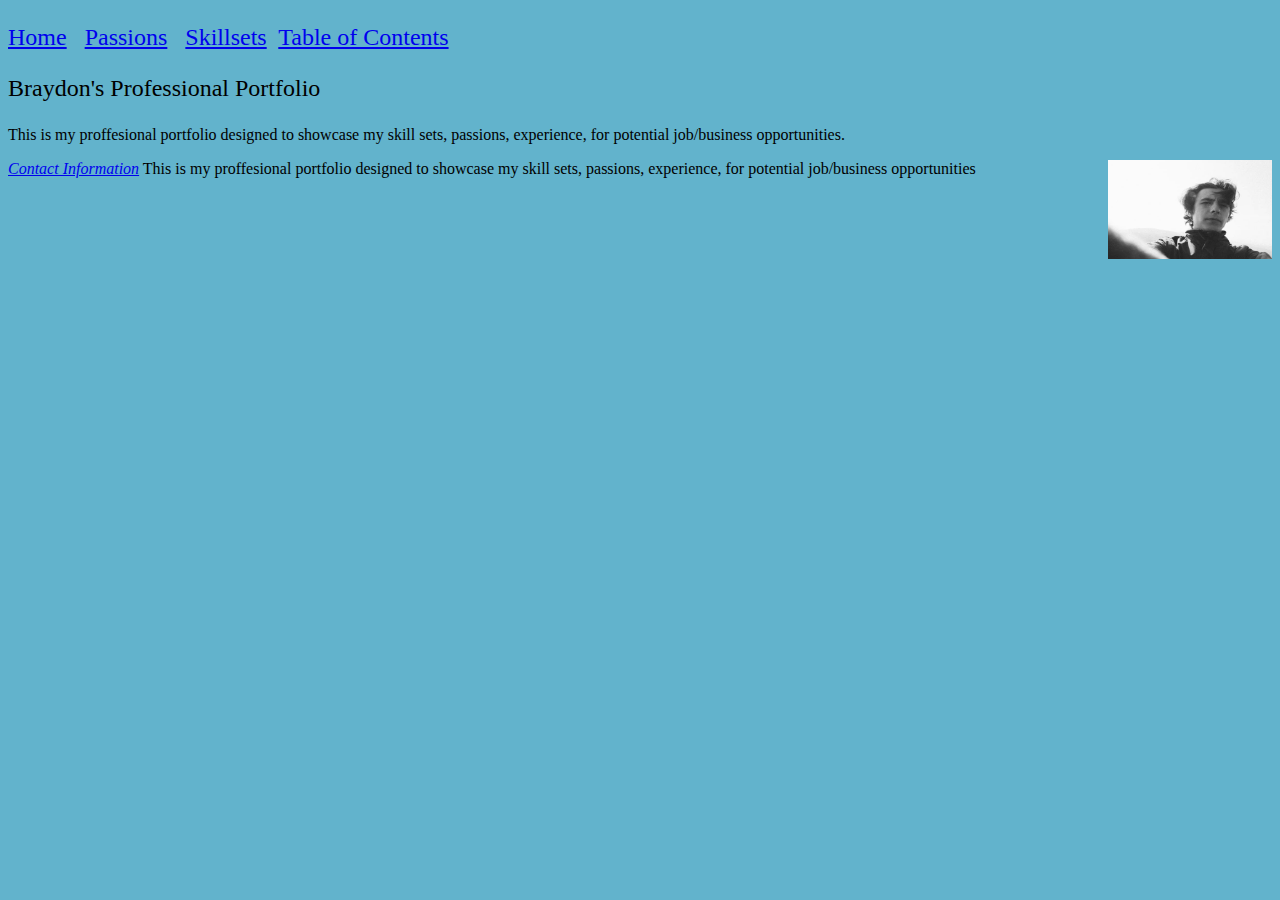
<file: index.html>
<!doctype html>
<html>
<head>
<meta charset="utf-8">
<title>Braydon's Portfolio</title>
<link href="assets/header.css" rel="stylesheet" type="text/css">
</head>

<body class="background">
<nav>
  <p class="h1"><a href="index.html">Home</a>&nbsp; &nbsp;<a href="passions.html">Passions</a>&nbsp; &nbsp;<a href="skillsets.html">Skillsets</a>&nbsp; <a href="tableofcontents.html">Table of Contents</a></p>
</nav>
<p class="h1"> Braydon's Professional Portfolio</p>
<p>This is my proffesional portfolio designed to showcase my skill sets, passions, experience, for potential job/business opportunities.</p>
<p><img src="assets/randomguy.png" alt="" width="164" height="99" align="right"/> </p>
<em><a href="contactinformation.html">Contact Information</a></em>
</body>
<body>
This is my proffesional portfolio designed to showcase my skill sets, passions, experience, for potential job/business opportunities
</body>
</html>
</file>
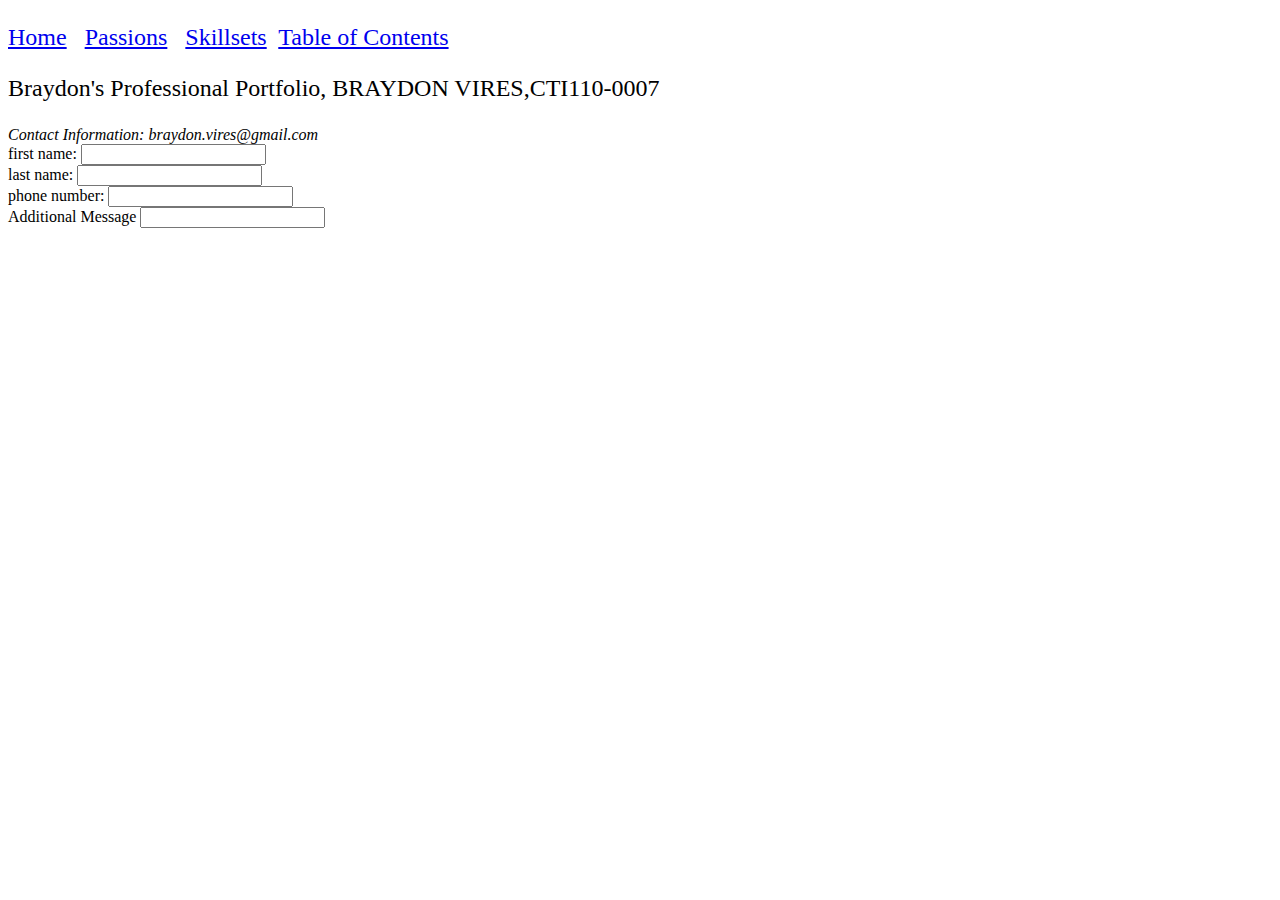
<file: contactinformation.html>
<!doctype html>


<html>
<head>
<meta charset="utf-8">
<title>Braydon's Portfolio</title>
<link href="assets/header.css" rel="stylesheet" type="text/css">
</head>

<body>
<nav>
  <p class="h1"><a href="index.html">Home</a>&nbsp; &nbsp;<a href="passions.html">Passions</a>&nbsp; &nbsp;<a href="skillsets.html">Skillsets</a>&nbsp; <a href="tableofcontents.html">Table of Contents</a></p>

</nav>
<p class="h1"> Braydon's Professional Portfolio, BRAYDON VIRES,CTI110-0007</p>
<em>Contact Information: braydon.vires@gmail.com</em>
	<br> 
	<form>
		<label for ="fname"> first name:</label> 
		<input type="text" id="fname" name="fname">
	<br>	
		<label for ="lname"> last name:</label> 
		<input type="text" id="lname" name="lname">
	<br>
		<label for ="phone"> phone number:</label>
		<input type="text" id="phone" name="phone">
	<br>
		<label for ="message"> Additional Message</label> 
		<input type="text" id="message" name="message">
	</form>
	
	
</body>
</html>
</file>
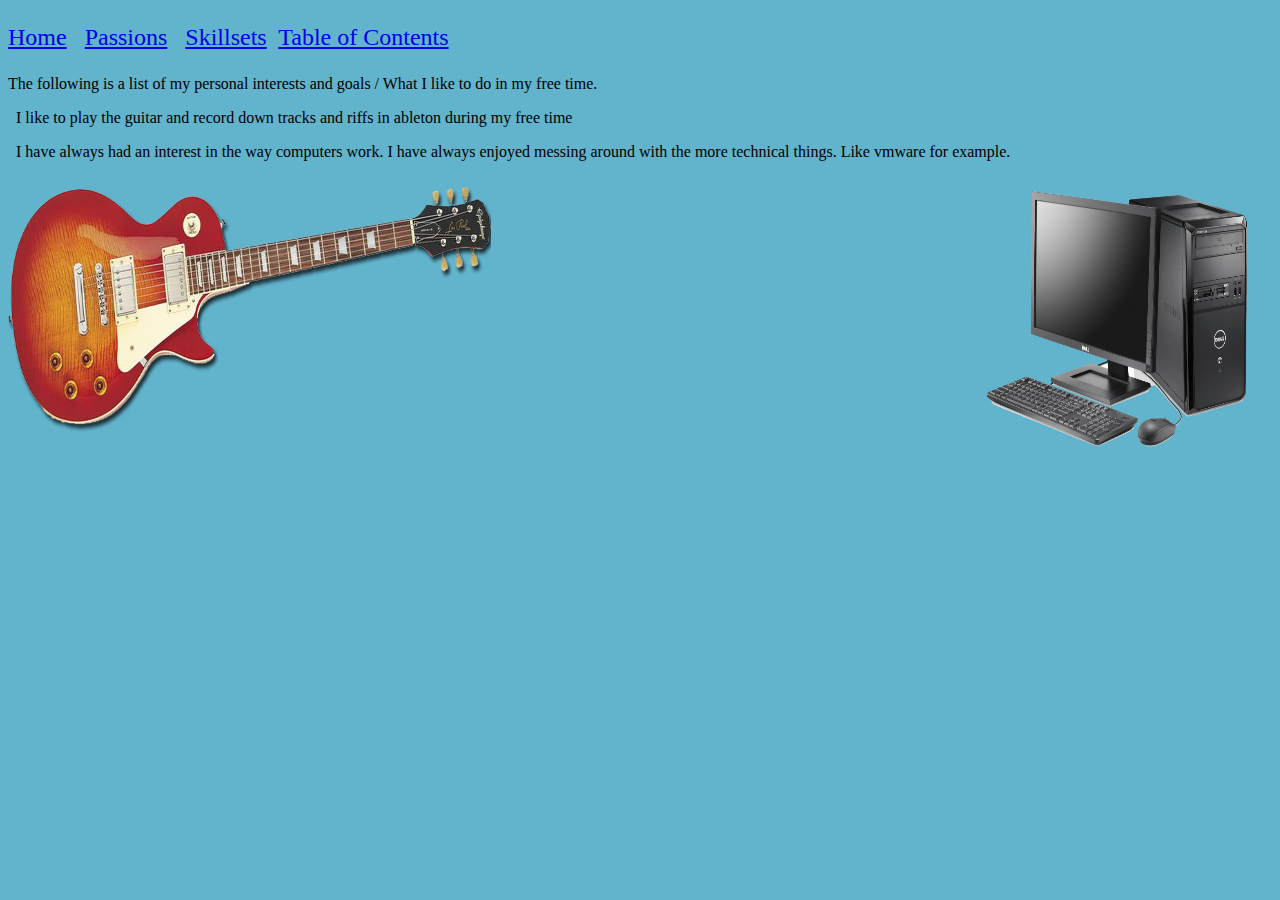
<file: passions.html>
<!doctype html>

<html>
<head>
<meta charset="utf-8">
<title>Braydon's Portfolio</title>
<link href="assets/header.css" rel="stylesheet" type="text/css">
</head>

<body class="background">
<nav>
  <p class="h1"><a href="index.html">Home</a>&nbsp; &nbsp;<a href="passions.html">Passions</a>&nbsp; &nbsp;<a href="skillsets.html">Skillsets</a>&nbsp; <a href="tableofcontents.html">Table of Contents</a></p>
  <p>The following is a list of my personal interests and goals / What I like to do in my free time.</p>
  <p>&nbsp; I like to play the guitar and record down tracks and riffs in ableton during my free time</p>
  <p>&nbsp; I have always had an interest in the way computers work. I have always enjoyed messing around with the more technical things. Like vmware for example.</p>
<img src="assets/gibson-png-epiphone-les-paul-image-700-2944563798.png" alt="" width="483" height="255" align="left"/>
<img src="assets/Computer-PC-PNG-Picture-2615700891.png" alt="" width="289" height="300" align="right"/></nav>
</body>
	
</html>
</file>
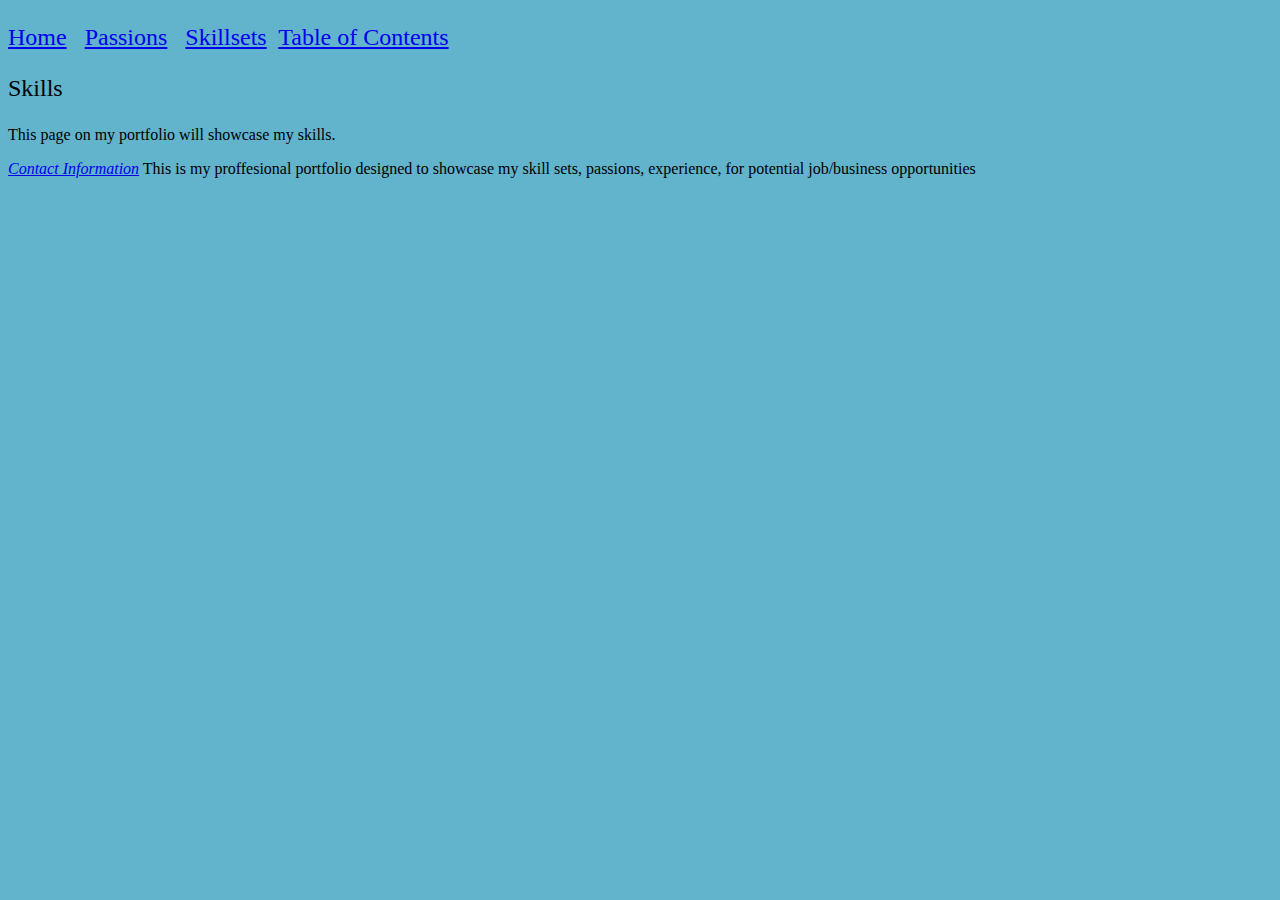
<file: skillsets.html>
<!doctype html>
<html>
<head>
<meta charset="utf-8">
<title>Braydon's Portfolio</title>
<link href="assets/header.css" rel="stylesheet" type="text/css">
</head>

<body class="background">
<nav>
  <p class="h1"><a href="index.html">Home</a>&nbsp; &nbsp;<a href="passions.html">Passions</a>&nbsp; &nbsp;<a href="skillsets.html">Skillsets</a>&nbsp; <a href="tableofcontents.html">Table of Contents</a></p>
</nav>
<p class="h1">Skills</p>
<p>This page on my portfolio will showcase my skills.</p>
<em><a href="contactinformation.html">Contact Information</a></em>
</body>
<body>
This is my proffesional portfolio designed to showcase my skill sets, passions, experience, for potential job/business opportunities
</body>
</html>
</file>
<file: assets/header.css>
@charset "utf-8";
.h1 {
    font-style: normal;
    font-size: x-large;
    font-weight: normal;
}
@charset "background color";
.background {
background: #62B3CC
}
.list {
    font-size: x-large;
    font-style: italic;
}
</file>
